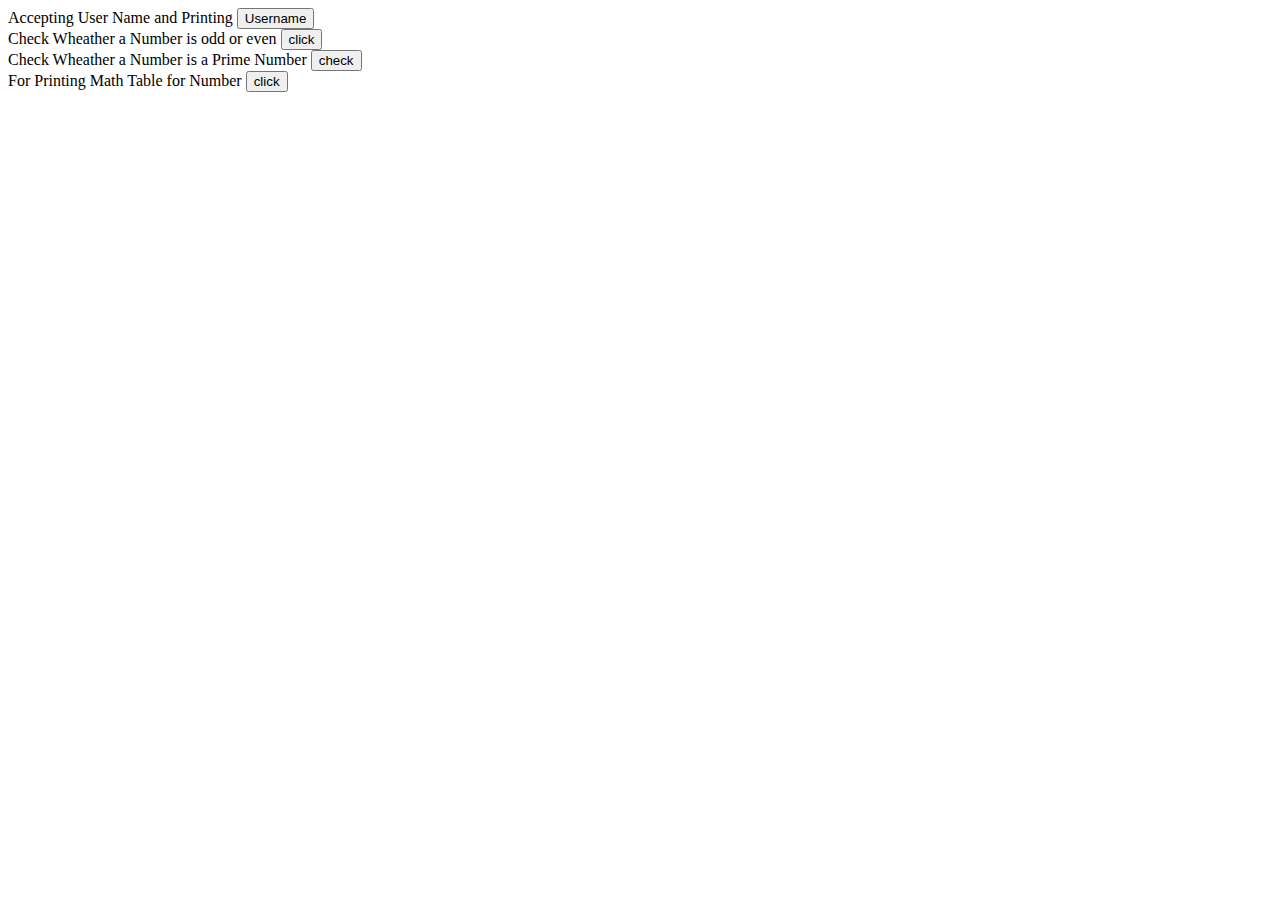
<file: JavaScript_Assignment.html>
<html>

<head>
    <script src="./JavaScript_Assignment.js"></script>
</head>

<body>
    <div>
        Accepting User Name and Printing 
        <button onclick="user()">Username</button>
    </div>

    <div>Check Wheather a Number is odd or even
        <button onclick="checkOddEven()">click</button>
    </div>
    <div>
        Check Wheather a Number is a Prime Number
        <button onclick="PrimeNumber()">check</button>
    </div>
    <div>
        For Printing Math Table for Number
        <button onclick="mathsTable()">click</button>
    </div>
</body>

</html>
</file>
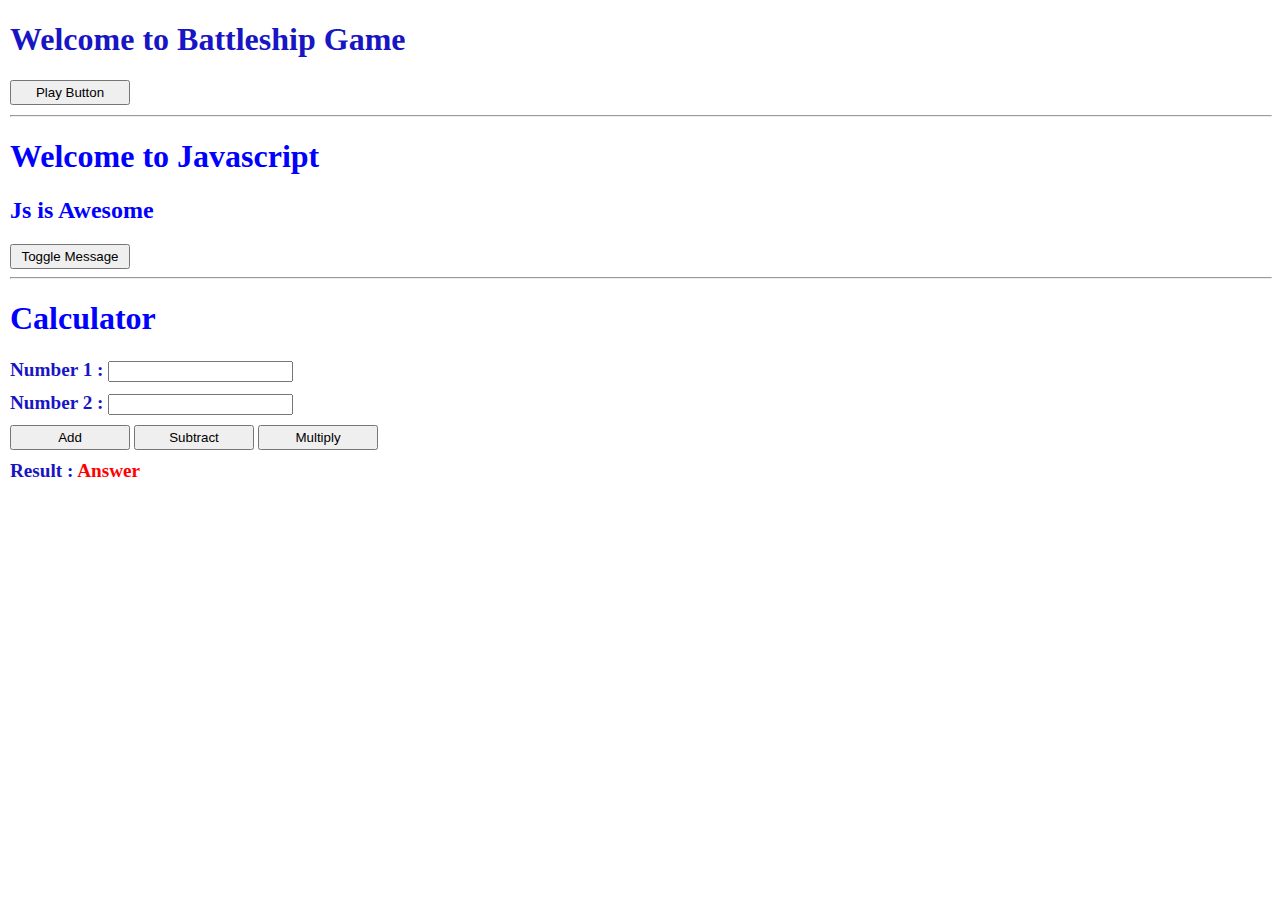
<file: JS assingment 2/JS_2nd_assingment.html>
<!DOCTYPE html>
<html lang="en">

<head>
    <meta charset="UTF-8">
    <meta http-equiv="X-UA-Compatible" content="IE=edge">
    <meta name="viewport" content="width=device-width, initial-scale=1.0">
    <title>Document</title>
    <style>
        div {
            color: rgb(24, 21, 196);
            margin: 10px 0px;
        }

        .Heading {
            color: blue;
        }
        button{
            width: 120px; 
            height: 25px;
        }
        .font {
            font-size: larger;
            font-weight: bold;
        }
        span{
            color: red;
        }

        body {
            margin-left: 10px;
        }
    </style>
    <script src="./JS_2nd_assingment.js"></script>
</head>

<body>
    <!-- Battleship Game -->
    <div>
        <h1>Welcome to Battleship Game</h1>
    </div>
    <div><button onclick="battleship()">Play Button</button></div>

    <hr>
    <!-- Message Toggleer -->
    <h1 class="Heading" id="a">Welcome to Javascript</h1>
    <h2 class="Heading">Js is Awesome</h2>
    <button id="toggleMe" onclick="changeMessage()">Toggle Message</button>
    <hr>

    <!-- calculator -->
    <h1 class="Heading">Calculator</h1>
    <p>
    <div class="font">Number 1 : <input id="num1" type="text"></div>
    <div class="font">Number 2 : <input id="num2" type="text"></div>
    <div>
        <button id="add" onclick="add()">Add</button>
        <button id="sub" onclick="subtract()">Subtract</button>
        <button id="multi" onclick="multiply()">Multiply</button>
    </div>
    <div class="font">Result : <span id="res">Answer</span></div>
    </p>
</body>

</html>
</file>
